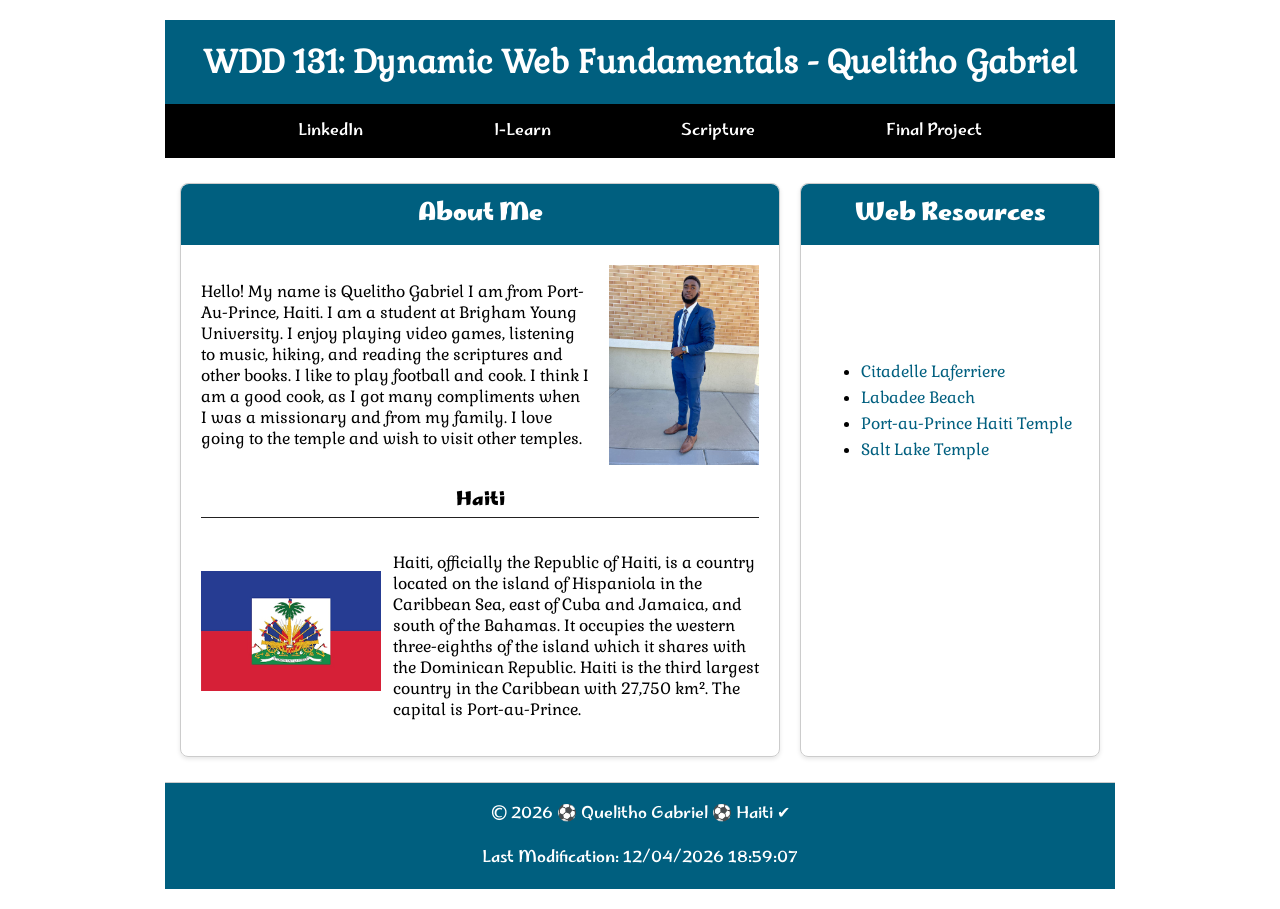
<file: index.html>
<!DOCTYPE html>
<html lang="en">
<head>
  <meta charset="UTF-8">
  <meta name="viewport" content="width=device-width, initial-scale=1.0">
  <title>WDD 131 - Dynamic Web Fundamentals - Quelitho Gabriel</title>
  <meta name="description" content="WDD 131 - Dynamic Web Fundamentals">
  <meta name="author" content="Quelitho Gabriel">
  <!-- Google Font preconnect links -->
  <link rel="preconnect" href="https://fonts.googleapis.com">
  <link rel="preconnect" href="https://fonts.gstatic.com" crossorigin>
  <link rel="stylesheet" href="styles/base.css">
  <script src="scripts/getdates.js" defer></script>
</head>
<body>
  <header>
    <h1>WDD 131: Dynamic Web Fundamentals - Quelitho Gabriel</h1>
    <nav>
      <a href="https://www.linkedin.com/in/quelitho-gabriel-108018223/" target="_blank">LinkedIn</a>
      <a href="https://byui.instructure.com/" target="_blank">I-Learn</a>
      <a href="https://www.churchofjesuschrist.org/study/scriptures/dc-testament/dc/121?lang=eng&id=p7,8#p7,8" target="_blank">Scripture</a>
      <a href="project/siteplan.html" target="_blank">Final Project</a>
    </nav>
  </header>
  <main>
    <section class="card">
      <h2>About Me</h2>
      <div class="about-me">
        <img src="images/profile.jpg" alt="Quelitho Gabriel">
        <p>Hello! My name is Quelitho Gabriel I am from Port-Au-Prince, Haiti. I am a student at Brigham Young University.
          I enjoy playing video games, listening to music, hiking, and reading the scriptures and other books.
          I like to play football and cook. I think I am a good cook, as I got many compliments when I was a missionary and from my family.
          I love going to the temple and wish to visit other temples.</p>
      </div>
      <h3>Haiti</h3>
      <div class="haiti">
        <p>Haiti, officially the Republic of Haiti, is a country located on the island of Hispaniola in the Caribbean Sea,
          east of Cuba and Jamaica, and south of the Bahamas. It occupies the western three-eighths of the island
          which it shares with the Dominican Republic. Haiti is the third largest country in the Caribbean with 27,750 km².
          The capital is Port-au-Prince.</p>
        <img src="images/flag.png" alt="Haiti Flag">
      </div>
    </section>
    <section class="card">
      <h2>Web Resources</h2>
      <ul>
        <li><a href="https://haiti.loopnews.com/content/5-bonnes-raisons-de-visiter-citadelle-laferriere" target="_blank">Citadelle Laferriere</a></li>
        <li><a href="https://visithaiti.com/beaches-islands/labadee-beach/" target="_blank">Labadee Beach</a></li>
        <li><a href="https://www.churchofjesuschrist.org/temples/details/port-au-prince-haiti-temple" target="_blank">Port-au-Prince Haiti Temple</a></li>
        <li><a href="https://www.churchofjesuschrist.org/temples/details/salt-lake-temple" target="_blank">Salt Lake Temple</a></li>
      </ul>
    </section>
  </main>
  
  <footer>
    <p>&copy; <span id="currentyear"></span> ⚽ Quelitho Gabriel  ⚽ Haiti  ✔</p>
    <p id="lastModified"></p>
  </footer>
</body>
</html>
</file>
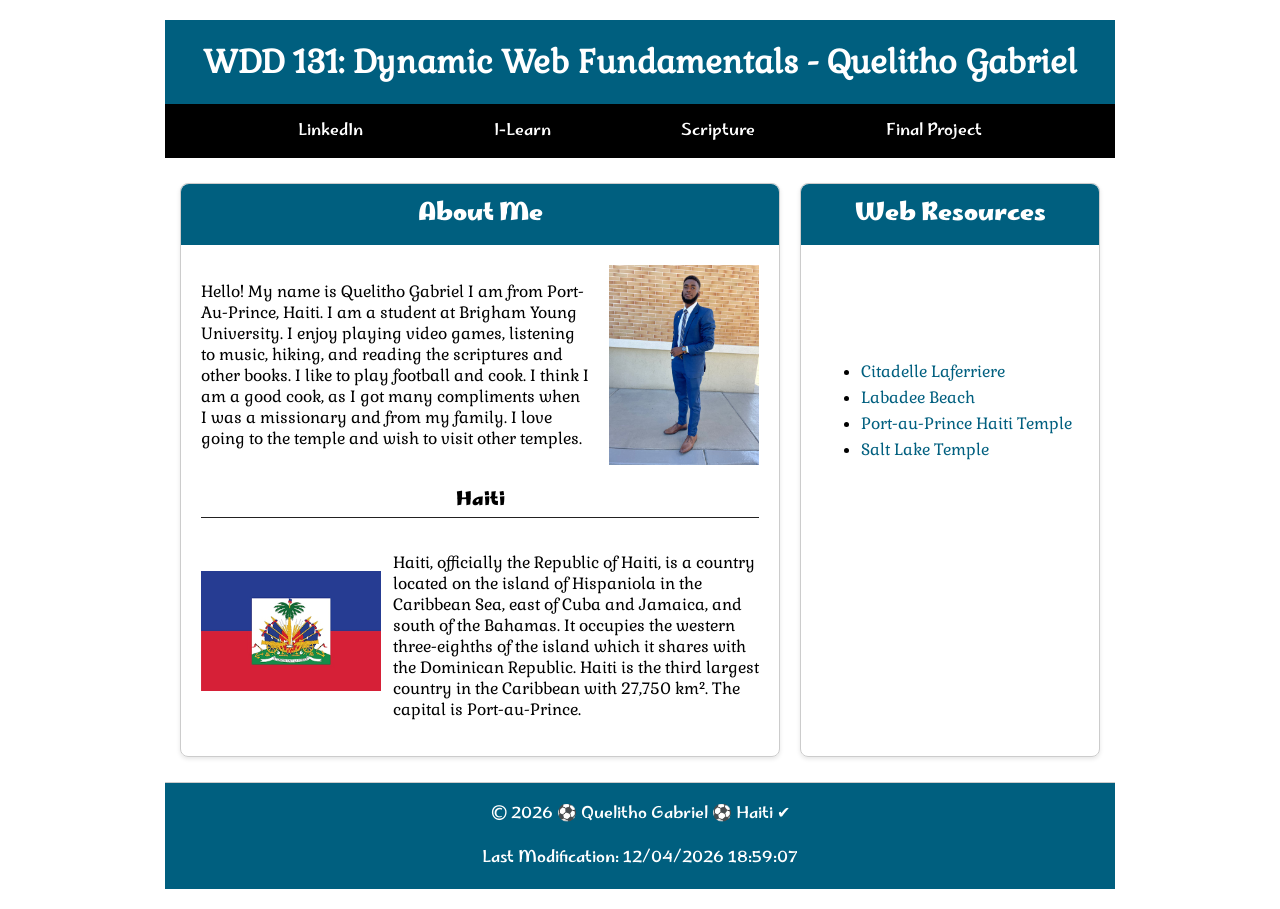
<file: Week01/index.html>
<!DOCTYPE html>
<html lang="en">
<head>
  <meta charset="UTF-8">
  <meta name="viewport" content="width=device-width, initial-scale=1.0">
  <title>WDD 131 - Dynamic Web Fundamentals - Quelitho Gabriel</title>
  <meta name="description" content="WDD 131 - Dynamic Web Fundamentals">
  <meta name="author" content="Quelitho Gabriel">
  <!-- Google Font preconnect links -->
  <link rel="preconnect" href="https://fonts.googleapis.com">
  <link rel="preconnect" href="https://fonts.gstatic.com" crossorigin>
  <link rel="stylesheet" href="styles/base.css">
  <script src="scripts/getdates.js" defer></script>
</head>
<body>
  <header>
    <h1>WDD 131: Dynamic Web Fundamentals - Quelitho Gabriel</h1>
    <nav>
      <a href="https://www.linkedin.com/in/quelitho-gabriel-108018223/" target="_blank">LinkedIn</a>
      <a href="https://byui.instructure.com/" target="_blank">I-Learn</a>
      <a href="https://www.churchofjesuschrist.org/study/scriptures/dc-testament/dc/121?lang=eng&id=p7,8#p7,8" target="_blank">Scripture</a>
      <a href="#" target="_blank">Final Project</a>
    </nav>
  </header>
  <main>
    <section class="card">
      <h2>About Me</h2>
      <div class="about-me">
        <img src="images/profile.jpg" alt="Quelitho Gabriel">
        <p>Hello! My name is Quelitho Gabriel I am from Port-Au-Prince, Haiti. I am a student at Brigham Young University.
          I enjoy playing video games, listening to music, hiking, and reading the scriptures and other books.
          I like to play football and cook. I think I am a good cook, as I got many compliments when I was a missionary and from my family.
          I love going to the temple and wish to visit other temples.</p>
      </div>
      <h3>Haiti</h3>
      <div class="haiti">
        <p>Haiti, officially the Republic of Haiti, is a country located on the island of Hispaniola in the Caribbean Sea,
          east of Cuba and Jamaica, and south of the Bahamas. It occupies the western three-eighths of the island
          which it shares with the Dominican Republic. Haiti is the third largest country in the Caribbean with 27,750 km².
          The capital is Port-au-Prince.</p>
        <img src="images/flag.png" alt="Haiti Flag">
      </div>
    </section>
    <section class="card">
      <h2>Web Resources</h2>
      <ul>
        <li><a href="https://haiti.loopnews.com/content/5-bonnes-raisons-de-visiter-citadelle-laferriere" target="_blank">Citadelle Laferriere</a></li>
        <li><a href="https://visithaiti.com/beaches-islands/labadee-beach/" target="_blank">Labadee Beach</a></li>
        <li><a href="https://www.churchofjesuschrist.org/temples/details/port-au-prince-haiti-temple" target="_blank">Port-au-Prince Haiti Temple</a></li>
        <li><a href="https://www.churchofjesuschrist.org/temples/details/salt-lake-temple" target="_blank">Salt Lake Temple</a></li>
      </ul>
    </section>
  </main>
  
  <footer>
    <p>&copy; <span id="currentyear"></span> ⚽ Quelitho Gabriel  ⚽ Haiti  ✔</p>
    <p id="lastModified"></p>
  </footer>
</body>
</html>
</file>
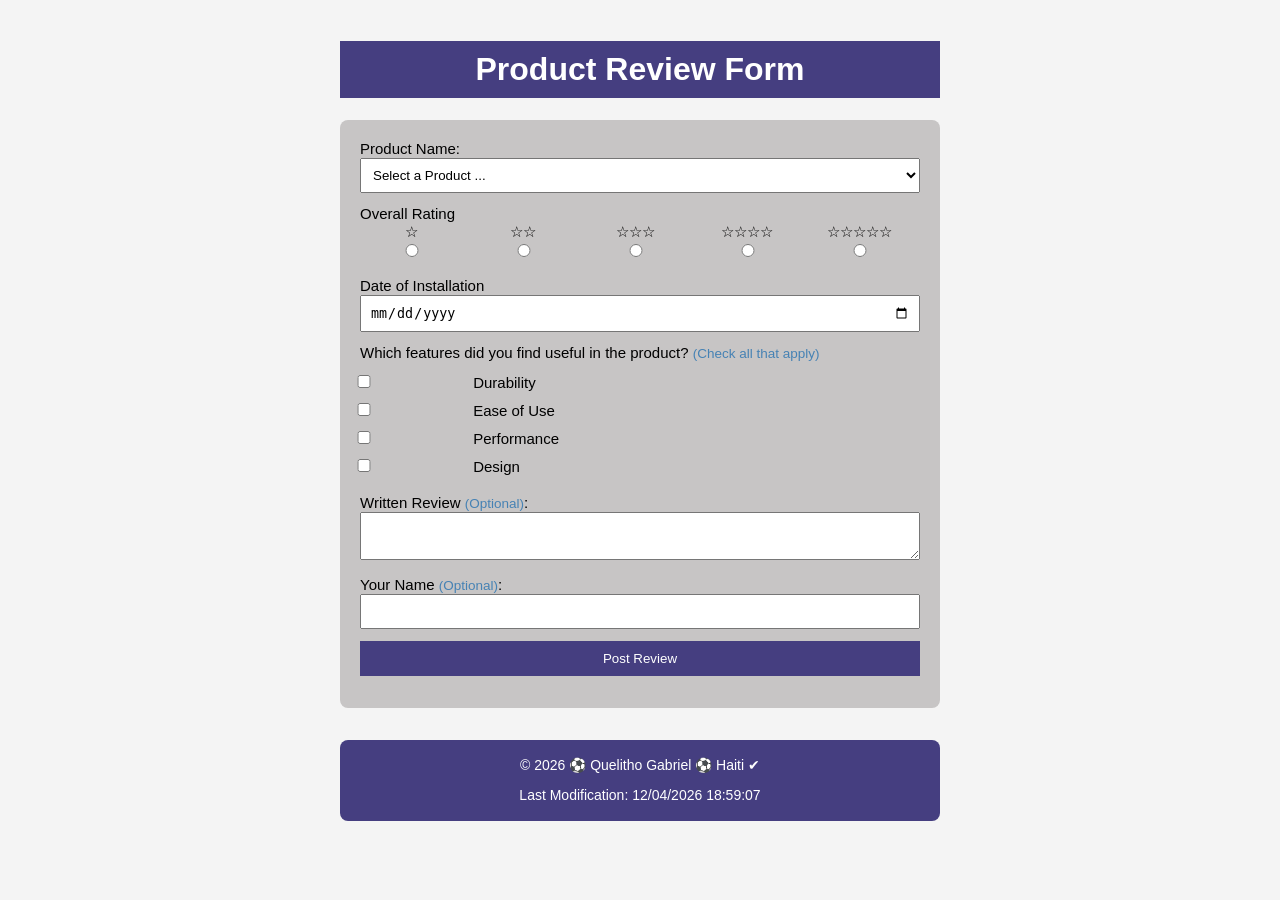
<file: form.html>
<!DOCTYPE html>
<html lang="en">
<head>
  <meta charset="UTF-8">
  <meta name="viewport" content="width=device-width, initial-scale=1.0">
  <title>Product Review Form</title>
  <meta name="description" content="product review form content product name and Overall rating and other informations">
  <meta name="author" content="Quelitho Gabriel">
  <link rel="stylesheet" href="styles/form.css">
  <script src="scripts/form.js" defer></script>
</head>
<body>
    <header>
        <h1>Product Review Form</h1>
    </header>
    <main>
        <form action="review.html" method="get">
            <div>
              <label for="productName">Product Name:</label>
              <select id="productName" name="productName" required>
                <option value="" disabled selected>Select a Product ...</option>
                <!-- Options populated dynamically via JavaScript -->
              </select>
            </div>

    
        
    
            <div>
                <label>Overall Rating</label>
                <div class="rating-container">
                  <label for="rating1" class="star-label">
                    ☆
                    <input type="radio" id="rating1" name="rating" value="1" required>
                  </label>
                  <label for="rating2" class="star-label">
                    ☆☆
                    <input type="radio" id="rating2" name="rating" value="2" required>
                  </label>
                  <label for="rating3" class="star-label">
                    ☆☆☆
                    <input type="radio" id="rating3" name="rating" value="3" required>
                  </label>
                  <label for="rating4" class="star-label">
                    ☆☆☆☆
                    <input type="radio" id="rating4" name="rating" value="4" required>
                  </label>
                  <label for="rating5" class="star-label">
                    ☆☆☆☆☆
                    <input type="radio" id="rating5" name="rating" value="5" required>
                  </label>
                </div>
              </div>
    
        <div>
          <label for="installationDate">Date of Installation</label>
          <input type="date" id="installationDate" name="installationDate" required>
        </div>

    
        <div>
            <label>Which features did you find useful in the product? <span class="optional">(Check all that apply)</span></label>
            <div class="features">
              <label for="feature1">
                <input type="checkbox" id="feature1" name="usefulFeatures" value="Durability">
                Durability
              </label>
              <label for="feature2">
                <input type="checkbox" id="feature2" name="usefulFeatures" value="Ease of Use">
                Ease of Use
              </label>
              <label for="feature3">    
                <input type="checkbox" id="feature3" name="usefulFeatures" value="Performance">
                Performance
              </label>
              <label for="feature4">
                <input type="checkbox" id="feature4" name="usefulFeatures" value="Design">
                Design
              </label>
            </div>
          </div>
        

        <div>
          <label for="writtenReview">Written Review <span class="optional">(Optional)</span>:</label>
          <textarea id="writtenReview" name="writtenReview"></textarea>
        </div>
    
        <div>
          <label for="userName">Your Name <span class="optional">(Optional)</span>:</label>
          <input type="text" id="userName" name="userName">
        </div>
    
        <input type="submit" value="Post Review">
      </form>

    </main>
    <footer>
        <p>&copy; <span id="currentyear"></span> ⚽ Quelitho Gabriel  ⚽ Haiti  ✔</p>
        <p id="lastModified"></p>
    </footer>

    

</body>
</html>
</file>
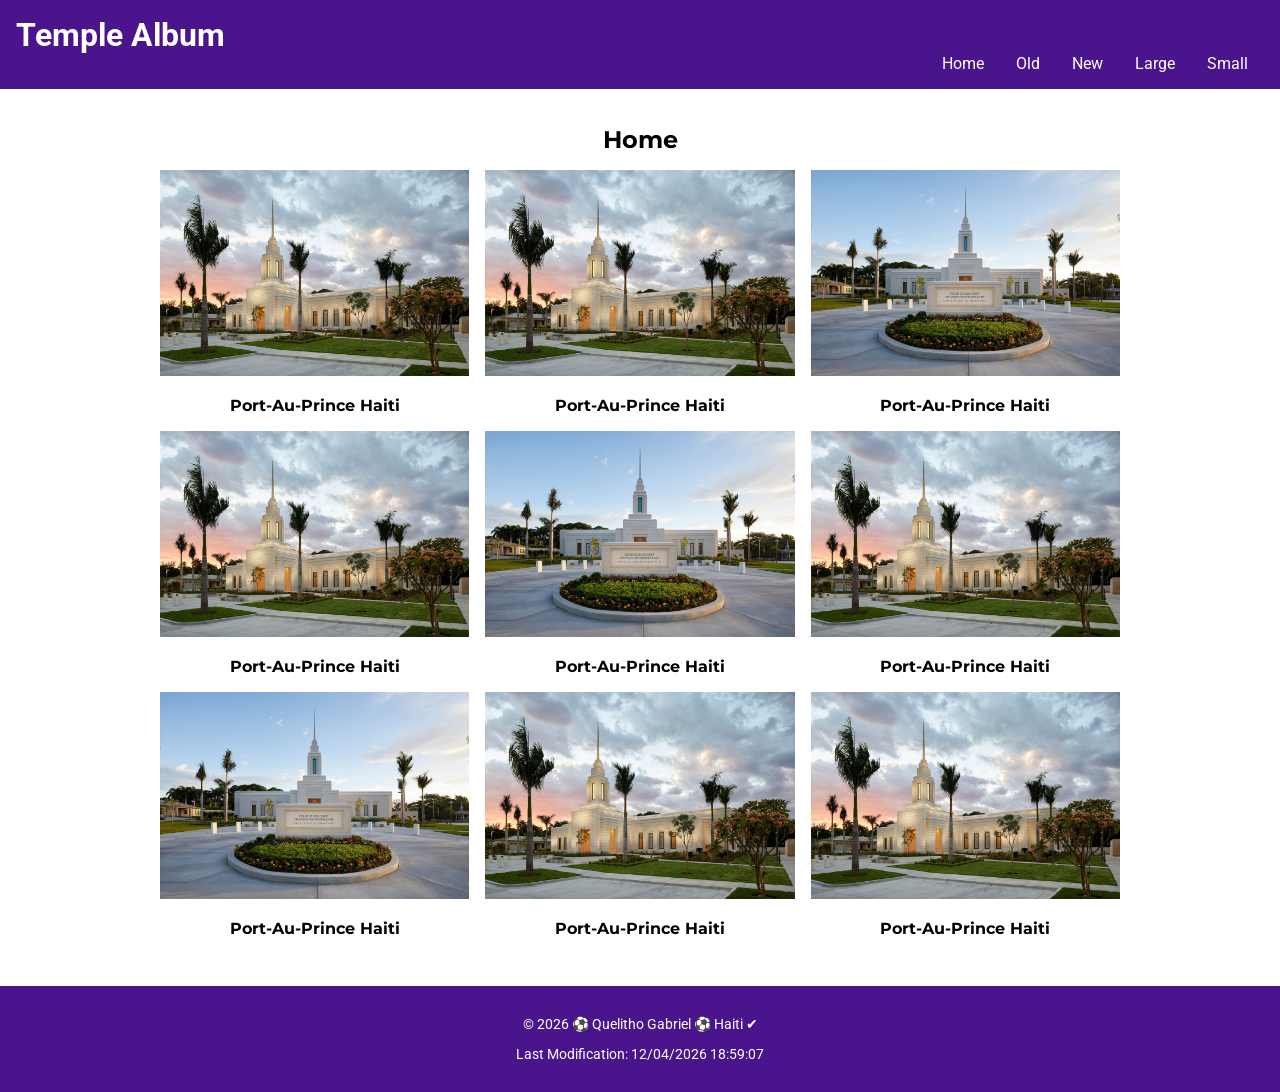
<file: temples.html>
<!DOCTYPE html>
<html lang="en">
<head>
    <meta charset="UTF-8">
    <meta name="viewport" content="width=device-width, initial-scale=1.0">
    <title>Temple Album</title>
    <meta name="description" content="Temple album content pictures of the temple">
    <meta name="author" content="Quelitho Gabriel">
    <link href="https://fonts.googleapis.com/css2?family=Roboto:wght@400;700&family=Montserrat:wght@400;700&display=swap" rel="stylesheet">
    <link rel="stylesheet" href="styles/temples.css">
    <link rel="stylesheet" href="styles/temples-large.css">
    <!-- Add the deferred script reference -->
    <script defer src="scripts/temples.js"></script>
</head>
<body>
    <header>
        <h1>Temple Album</h1>
        <button class="menu-toggle" aria-label="Toggle menu">
            <span class="hamburger">&#9776;</span>
            <span class="close">&times;</span>
        </button>
        <nav>
            <ul>
                <li><a href="#">Home</a></li>
                <li><a href="#">Old</a></li>
                <li><a href="#">New</a></li>
                <li><a href="#">Large</a></li>
                <li><a href="#">Small</a></li>
            </ul>
        </nav>
    </header>
    <main>
        <h2>Home</h2>
        <section>
            <figure>
                <img src="images/haiti-temple1.jpg" alt="Port-Au-Prince Haiti">
                <figcaption>Port-Au-Prince Haiti</figcaption>
            </figure>
            <figure>
                <img src="images/haiti-temple2.jpg" alt="Port-Au-Prince Haiti">
                <figcaption>Port-Au-Prince Haiti</figcaption>
            </figure>
            <figure>
                <img src="images/haiti-temple3.jpg" alt="Port-Au-Prince Haiti">
                <figcaption>Port-Au-Prince Haiti</figcaption>
            </figure>
            <figure>
                <img src="images/haiti-temple4.jpg" alt="Port-Au-Prince Haiti">
                <figcaption>Port-Au-Prince Haiti</figcaption>
            </figure>
            <figure>
                <img src="images/haiti-temple5.jpg" alt="Port-Au-Prince Haiti">
                <figcaption>Port-Au-Prince Haiti</figcaption>
            </figure>
            <figure>
                <img src="images/haiti-temple6.jpg" alt="Port-Au-Prince Haiti">
                <figcaption>Port-Au-Prince Haiti</figcaption>
            </figure>
            <figure>
                <img src="images/haiti-temple7.jpg" alt="Port-Au-Prince Haiti">
                <figcaption>Port-Au-Prince Haiti</figcaption>
            </figure>
            <figure>
                <img src="images/haiti-temple8.jpg" alt="Port-Au-Prince Haiti">
                <figcaption>Port-Au-Prince Haiti</figcaption>
            </figure>
            <figure>
                <img src="images/haiti-temple9.jpg" alt="Port-Au-Prince Haiti">
                <figcaption>Port-Au-Prince Haiti</figcaption>
            </figure>
        </section>
        
    </main>
    <footer>
        <p>&copy; <span id="currentyear"></span> ⚽ Quelitho Gabriel  ⚽ Haiti  ✔</p>
        <p id="lastModified"></p>
    </footer>
</body>
</html>
</file>
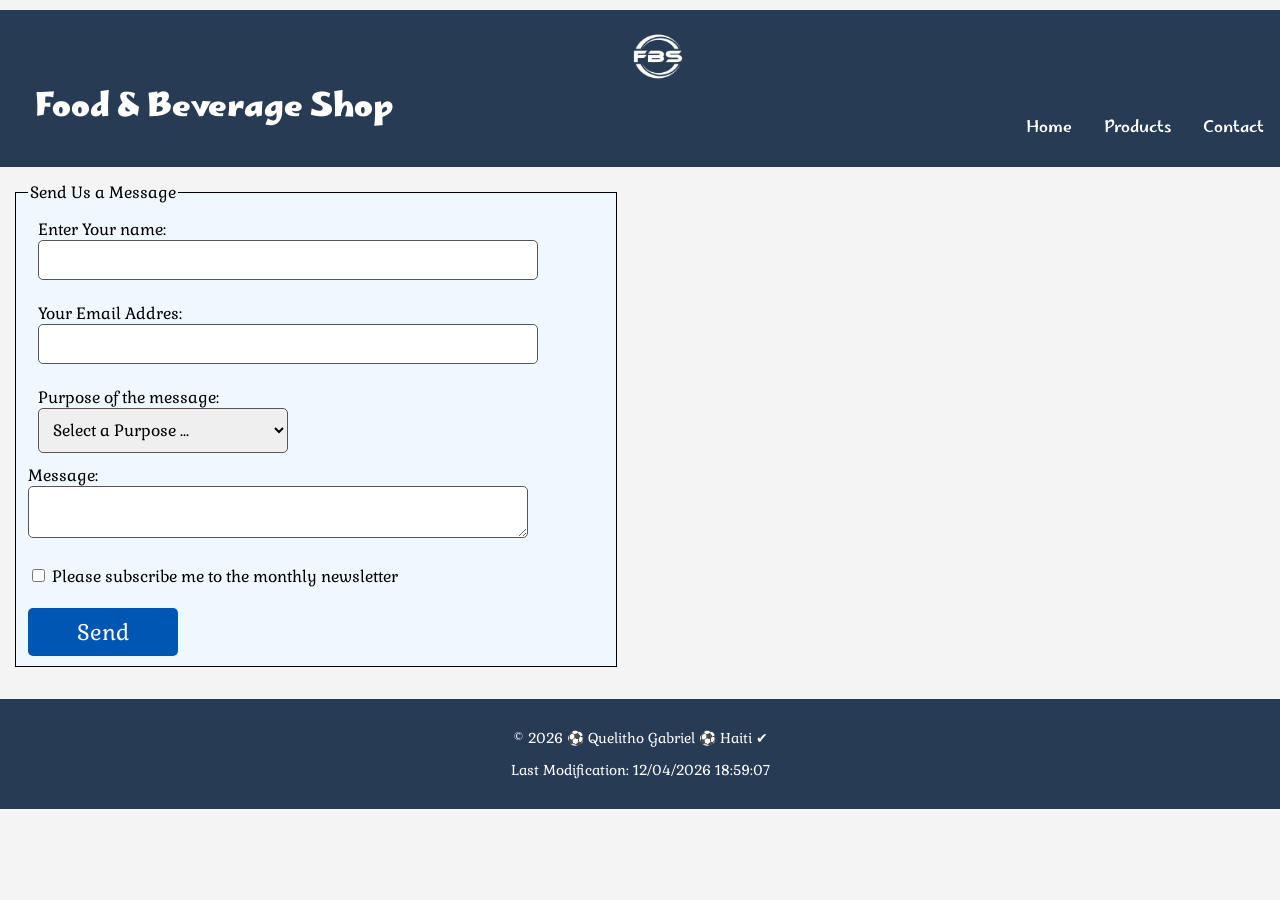
<file: finalproject/contact.html>
<!DOCTYPE html>
<html lang="en">
<head>
    <meta charset="UTF-8">
    <meta name="viewport" content="width=device-width, initial-scale=1.0">
    <title>Food & Beverage Shop</title>
    <meta name="description" content="Food and Beverage Final project it content informations about the products and prices">
    <meta name="author" content="Quelitho Gabriel">
    <!-- Google Font preconnect links -->
    <link rel="preconnect" href="https://fonts.googleapis.com">
    <link rel="preconnect" href="https://fonts.gstatic.com" crossorigin>
    <link href="https://fonts.googleapis.com/css2?family=Gabriela&family=Marhey:wght@300..700&display=swap" rel="stylesheet">
    <link rel="stylesheet" href="styles/siteplan.css">
    <link rel="stylesheet" href="styles/siteplan-large.css">
    <script src="scripts/siteplan.js" defer></script>
</head>
<body>
    <header>
        <h1>Food & Beverage Shop</h1>
        <img src="images/loogofbs.png" alt="logo">
        <button class="menu-toggle" aria-label="Toggle menu">
            <span class="hamburger">&#9776;</span>
            <span class="close">&times;</span>
        </button>
        <nav>
            <ul>
                <li><a href="siteplan.html">Home</a></li>
                <li><a href="products.html">Products</a></li>
                <!-- <li><a href="orders.html">Order</a></li> -->
                <li><a href="contact.html">Contact</a></li>
            </ul>
        </nav>
    </header>
    <main>
        <fieldset>
            <legend>Send Us a Message</legend>
            <form action="submit_contact">
                <label for="name">Enter Your name:</label><br>
                <input type="text" id="name" name="name" required><br><br>
        
                <label for="email">Your Email Addres:</label><br>
                <input type="email" id="email" name="email" required><br><br>
        
                <!-- <p>Purpose of the message:</p> -->
                <form action="review.html" method="get">
                    <div>
                      <label for="purposeMessage">Purpose of the message:</label><br>
                      <select id="purposeMessage" name="purposeMessage" required>
                        <option value="" disabled selected>Select a Purpose ...</option>
                        <!-- Options populated dynamically via JavaScript -->
                      </select>
                    </div>
                </form> 
                <label for="message">Message:</label><br>
                <textarea id="message" name="message" required></textarea><br><br>
        
                <input type="checkbox" id="newsletter" name="newsletter">
                <label for="newsletter">Please subscribe me to the monthly newsletter</label><br><br>
        
                <button type="submit">Send</button>
            </form>
        </fieldset>
    </main>
    <footer>
        <p>&copy; <span id="currentyear"></span> ⚽ Quelitho Gabriel  ⚽ Haiti  ✔</p>
        <p id="lastModified"></p>
    </footer>
</body>
</html>
</file>
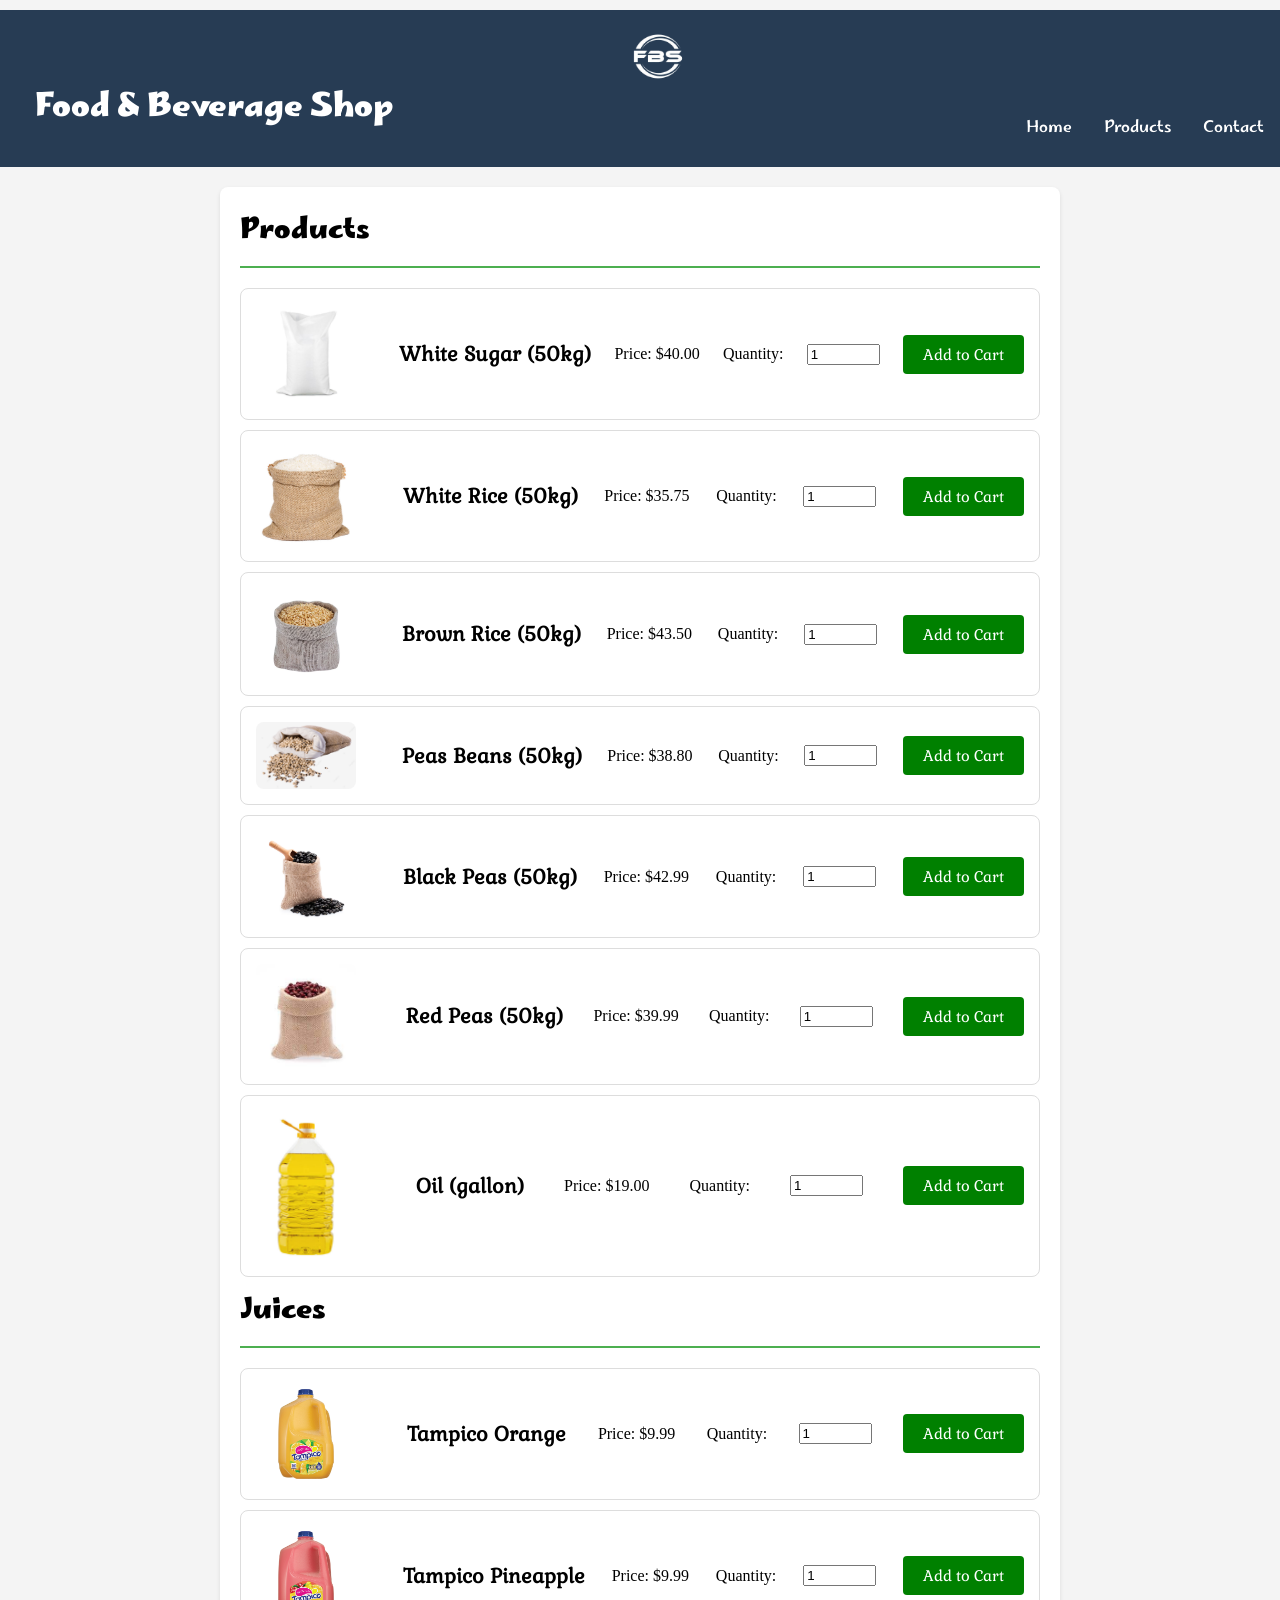
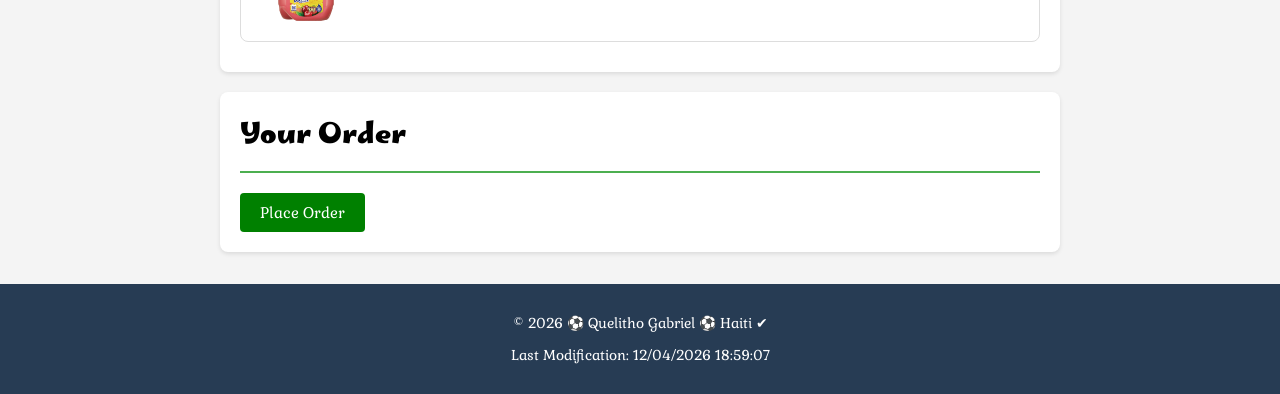
<file: finalproject/products.html>
<!DOCTYPE html>
<html lang="en">
<head>
    <meta charset="UTF-8">
    <meta charset="UTF-8">
    <meta name="viewport" content="width=device-width, initial-scale=1.0">
    <title>Food & Beverage Shop</title>
    <meta name="description" content="Food and Beverage Final project it content informations about the products and prices">
    <meta name="author" content="Quelitho Gabriel">
    <link rel="preconnect" href="https://fonts.googleapis.com">
    <link rel="preconnect" href="https://fonts.gstatic.com" crossorigin>
    <link href="https://fonts.googleapis.com/css2?family=Gabriela&family=Marhey:wght@300..700&display=swap" rel="stylesheet">
    <link rel="stylesheet" href="styles/siteplan.css">
    <link rel="stylesheet" href="styles/siteplan-large.css">
    <script src="scripts/siteplan.js" defer></script>
</head>
<body>
    <header>
        <h1>Food & Beverage Shop</h1>
        <img src="images/loogofbs.png" alt="logo">
        <button class="menu-toggle" aria-label="Toggle menu">
            <span class="hamburger">&#9776;</span>
            <span class="close">&times;</span>
        </button>
        <nav>
            <ul>
                <li><a href="siteplan.html">Home</a></li>
                <li><a href="products.html">Products</a></li>
                <!-- <li><a href="orders.html">Order</a></li> -->
                <li><a href="contact.html">Contact</a></li>
            </ul>
        </nav>
    </header>
    <main>
        <section id="products">
            <h2>Products</h2>
            <div class="product">
                <img src="images/sugar.jpg" alt="Sugar">
                <h3>White Sugar (50kg)</h3>
                <p>Price: $40.00</p>
                <label for="quantity-sugar">Quantity:</label>
                <input type="number" id="quantity-sugar" value="1" min="1">
                <button onclick="addToCart('Sugar', 40, document.getElementById('quantity-sugar').value)">Add to Cart</button>
            </div>
            <div class="product">
                <img src="images/white-rice.jpg" alt="White Rice">
                <h3>White Rice (50kg)</h3>
                <p>Price: $35.75</p>
                <label for="quantity-white-rice">Quantity:</label>
                <input type="number" id="quantity-white-rice" value="1" min="1">
                <button onclick="addToCart('White Rice', 35.75, document.getElementById('quantity-white-rice').value)">Add to Cart</button>
            </div>
            <div class="product">
                <img src="images/brown-rice-bag.avif" alt="Brown Rice">
                <h3>Brown Rice (50kg)</h3>
                <p>Price: $43.50</p>
                <label for="quantity-brown-rice">Quantity:</label>
                <input type="number" id="quantity-brown-rice" value="1" min="1">
                <button onclick="addToCart('Brown Rice', 43.5, document.getElementById('quantity-brown-rice').value)">Add to Cart</button>
            </div>
            <div class="product">
                <img src="images/pngtree-sack-of-black-eyed-peas-beans-vegetarian-png-image_9977009.png" alt="Peas Beans">
                <h3>Peas Beans (50kg)</h3>
                <p>Price: $38.80</p>
                <label for="quantity-peas-beans">Quantity:</label>
                <input type="number" id="quantity-peas-beans" value="1" min="1">
                <button onclick="addToCart('Peas Bean', 38.80, document.getElementById('quantity-peas-beans').value)">Add to Cart</button>
            </div>
            <div class="product">
                <img src="images/black-peas.avif" alt="Black Peas">
                <h3>Black Peas (50kg)</h3>
                <p>Price: $42.99</p>
                <label for="quantity-black-peas">Quantity:</label>
                <input type="number" id="quantity-black-peas" value="1" min="1">
                <button onclick="addToCart('Black Peas', 42.99, document.getElementById('quantity-black-peas').value)">Add to Cart</button>
            </div>
            <div class="product">
                <img src="images/red-peas.jpg" alt="Red Peas">
                <h3>Red Peas (50kg)</h3>
                <p>Price: $39.99</p>
                <label for="quantity-red-peas">Quantity:</label>
                <input type="number" id="quantity-red-peas" value="1" min="1">
                <button onclick="addToCart('Red Peas', 39.99, document.getElementById('quantity-red-peas').value)">Add to Cart</button>
            </div>
            <div class="product">
                <img src="images/oil.jpg" alt="Oil">
                <h3>Oil (gallon)</h3>
                <p>Price: $19.00</p>
                <label for="quantity-oil">Quantity:</label>
                <input type="number" id="quantity-oil" value="1" min="1">
                <button onclick="addToCart('Oil', 19, document.getElementById('quantity-oil').value)">Add to Cart</button>
            </div>
            <h2>Juices</h2>
            <div class="product">
                <img src="images/Tampico-Citrus-Fruit-Punch-orange.webp" alt="Tampico Orange">
                <h3>Tampico Orange</h3>
                <p>Price: $9.99</p>
                <label for="quantity-tampico-orange">Quantity:</label>
                <input type="number" id="quantity-tampico-orange" value="1" min="1">
                <button onclick="addToCart('Tampico Orange', 9.99, document.getElementById('quantity-tampico-orange').value)">Add to Cart</button>
            </div>
            <div class="product">
                <img src="images/tampico-tropical-fruit-pineapple.jpg" alt="Tampico Pineapple">
                <h3>Tampico Pineapple</h3>
                <p>Price: $9.99</p>
                <label for="quantity-tampico-pineapple">Quantity:</label>
                <input type="number" id="quantity-tampico-pineapple" value="1" min="1">
                <button onclick="addToCart('Tampico Pineapple', 9.99, document.getElementById('quantity-tampico-pineapple').value)">Add to Cart</button>
            </div>
            <!-- Add more products as needed -->
        </section>
    
        <section id="order">
            <h2>Your Order</h2>
            <div id="cart"></div>
            <button onclick="placeOrder()">Place Order</button>
        </section>
    </main>
    <footer>
        <p>&copy; <span id="currentyear"></span> ⚽ Quelitho Gabriel  ⚽ Haiti  ✔</p>
        <p id="lastModified"></p>
    </footer>
</body>
</html>
</file>
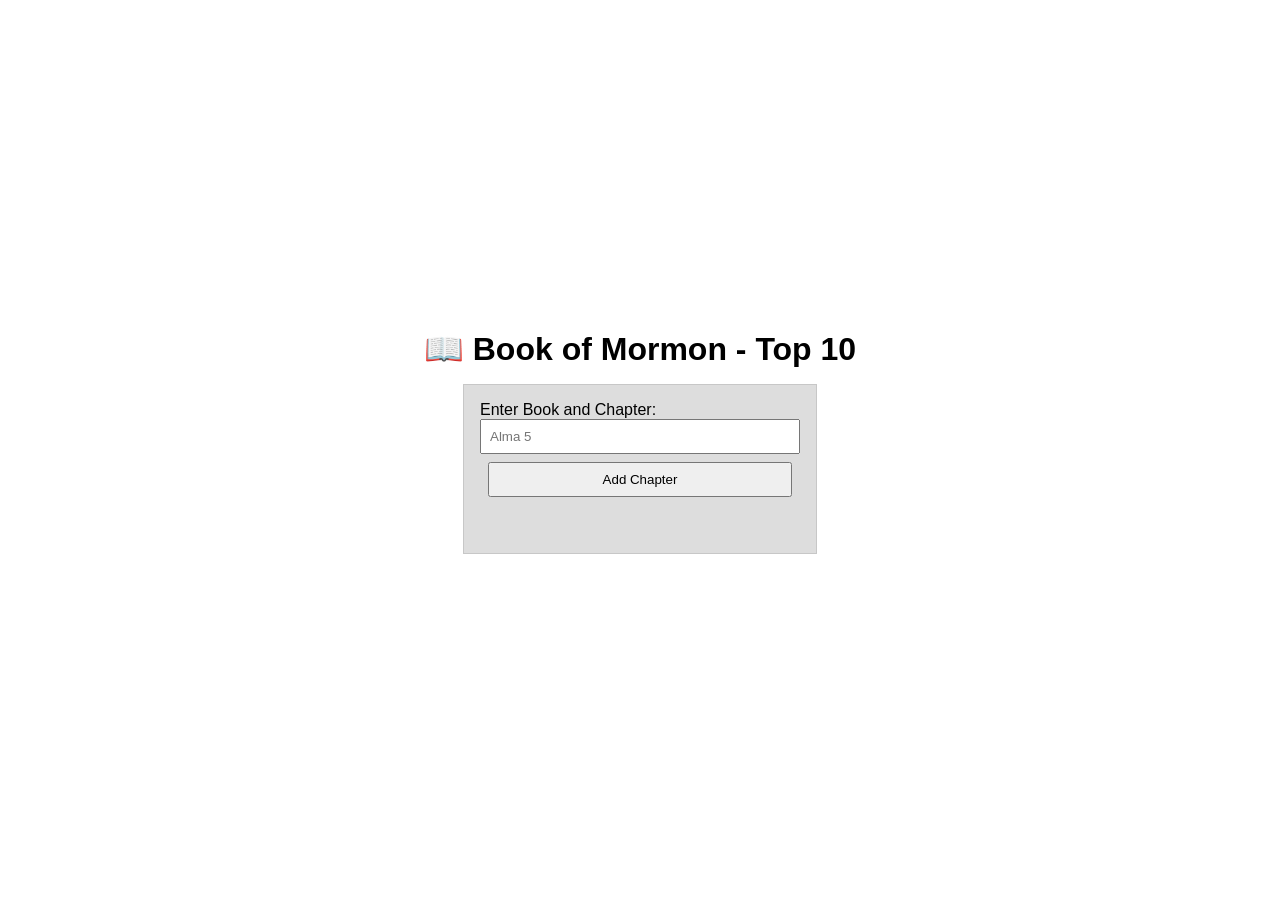
<file: Week02/bom.html>
<!DOCTYPE html>
<html lang="en">
    <head>
        <meta charset="utf-8">
        <meta name="viewport" content="width=device-width, initial-scale=1.0">
        <title>WDD 131 - Bom Manipulation</title>
        <meta name="description" content="Bom manipulation learning activity example page.">
        <meta name="author" content="Quelitho Gabriel">
        <link rel="preconnect" href="https://fonts.googleapis.com">
        <link rel="preconnect" href="https://fonts.gstatic.com" crossorigin>
        <link href="https://fonts.googleapis.com/css2?family=Roboto&display=swap" rel="stylesheet">
        <link rel="stylesheet" href="styles/bom.css">
        <script src="scripts/bom.js" defer></script>
    </head>  
<body>
<body>
    <header>
        <h1>📖 Book of Mormon - Top 10</h1>
    </header>
    <main>
        <label for="favchap">Enter Book and Chapter: </label>
        <input type="text" id="favchap" placeholder="Alma 5">
        <button type="submit">Add Chapter</button>
        <ul id="list"></ul>
    </main>
</body>
</html>
</file>
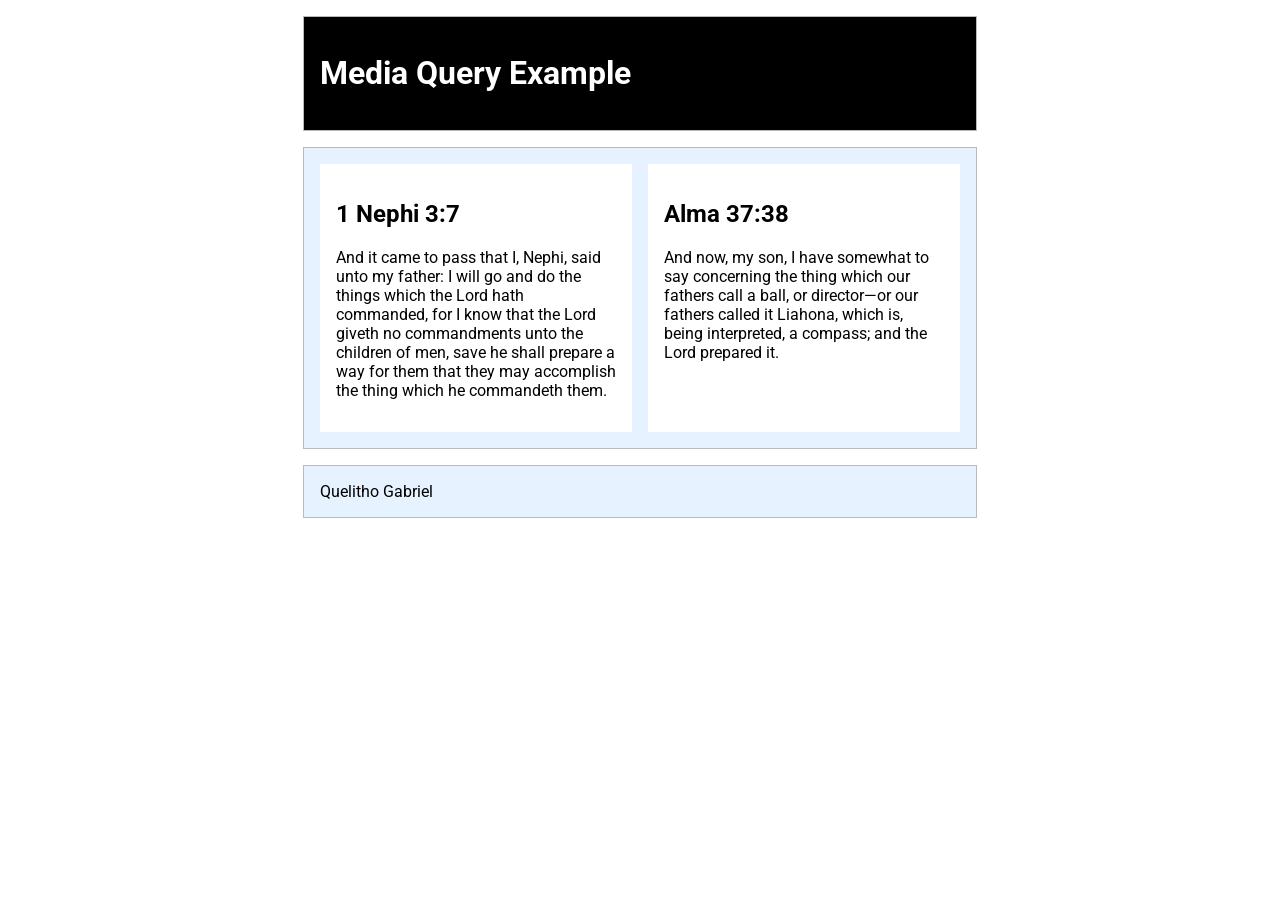
<file: Week02/media-query.html>
<!DOCTYPE html>
<html lang="en">
    <head>
        <meta charset="utf-8">
        <meta name="viewport" content="width=device-width, initial-scale=1.0">
        <title>WDD 131 - Media Query Example</title>
        <meta name="description" content="Media query learning activity example page.">
        <meta name="author" content="Quelitho Gabriel">
        <link rel="preconnect" href="https://fonts.googleapis.com">
        <link rel="preconnect" href="https://fonts.gstatic.com" crossorigin>
        <link href="https://fonts.googleapis.com/css2?family=Roboto&display=swap" rel="stylesheet">
        <link rel="stylesheet" href="styles/media-query.css">
        <link rel="stylesheet" href="styles/media-query-large.css">
    </head>  
<body>
    <header>
        <h1>Media Query Example</h1>
    </header>
    <main>
        <section>
            <h2>1 Nephi 3:7</h2>
            <p>And it came to pass that I, Nephi, said unto my father: I will go and do the things which the Lord hath commanded, for I know that the Lord giveth no commandments unto the children of men, save he shall prepare a way for them that they may accomplish the thing which he commandeth them.</p>
        </section>
        <section>
            <h2>Alma 37:38</h2>
            <p>And now, my son, I have somewhat to say concerning the thing which our fathers call a ball, or director—or our fathers called it Liahona, which is, being interpreted, a compass; and the Lord prepared it.</p>
        </section>
    </main>
    <footer>
        Quelitho Gabriel
    </footer>
</body>
</html>
</file>
<file: styles/base.css>
@import url('https://fonts.googleapis.com/css2?family=Gabriela&family=Marhey:wght@300..700&display=swap');

body {
  max-width: 950px;
  margin: 0 auto;
  padding: 20px;
  display: flex;
  flex-direction: column
  }

  :root {
    --heading-font: 'Marhey', sans-serif;
    --paragraph-font: "Gabriela", serif;
  }

  header {
    font-family: var(--paragraph-font);
    background-color: #005f7f;
    color: white;
    text-align: center;
  }
  
  nav {
    font-family: var(--heading-font);
    background-color: black;
    padding: 0.5rem;
    display: flex;
    justify-content: space-evenly;
    align-items: center;
  }


  nav a {
    color: white;
    margin: 0 5px;
    text-decoration: none;
    position: relative;
    padding: 5px 0;
  }
  
  nav a::before {
    content: '';
    position: absolute;
    width: 0;
    height: 2px;
    bottom: 0;
    left: 50%;
    background-color: steelblue;
    transition: all 0.2s ease-in-out;
  }
  
  nav a:hover::before {
    width: 100%;
    left: 0;
  }
  
  main {
    font-family: var(--paragraph-font);
    display: grid;
    grid-template-columns: 2fr 1fr;
    gap: 20px;
    max-width: 1200px;
    margin: 10px auto;
    padding: 15px;
  }
  
  .card {
    border: 1px solid #ccc;
    border-radius: 8px;
    padding: 20px;
    box-shadow: 0 2px 4px rgba(0, 0, 0, 0.1);
    display: flex;
    flex-direction: column;
  }
  
  .card h2 {
    font-family: var(--heading-font);
    background-color: #005f7f;
    color: white;
    padding: 10px;
    margin: -20px -20px 20px -20px;
    border-top-left-radius: 8px;
    border-top-right-radius: 8px;
    text-align: center;
  }
  
  .card h3 {
    font-family: var(--heading-font);
    text-align: center;
    border-bottom: 1px solid rgb(34, 33, 33);
  }
  
  .card .about-me {
    display: flex;
    align-items: flex-start;
    gap: 20px;
  }
  
  .card .about-me img {
    max-width: 150px;
    flex-shrink: 0;
    order: 1;
  }
  
  .card .about-me p {
    flex-grow: 1;
    order: 0;
  }
  
  .card .haiti {
    display: flex;
    align-items: flex-start;
    gap: 20px;
    position: relative;
  }
  
  .card .haiti img {
    width: 180px;
    height: 120px;
    flex-shrink: 0;
    position: absolute;
    bottom: 45px;
  }

  .card .haiti p {
    margin-left: 12rem;
  }
  
  .card ul {
    padding-top: 80px;
  }
  
  .card li {
    margin-bottom: 5px;
  }
  
  .card a {
    color: #005f7f;
    text-decoration: none;
  }
  
  .card a:hover {
    text-decoration: underline;
  }
  
  footer {
    font-family: var(--heading-font);
    background-color: #005f7f;
    color: white;
    text-align: center;
    padding: 1px;
    border-top: 1px solid #ccc;
  }

  #lastModified {
    color: #ffffff;
  }
</file>
<file: Week01/styles/base.css>
@import url('https://fonts.googleapis.com/css2?family=Gabriela&family=Marhey:wght@300..700&display=swap');

body {
  max-width: 950px;
  margin: 0 auto;
  padding: 20px;
  display: flex;
  flex-direction: column
  }

  :root {
    --heading-font: 'Marhey', sans-serif;
    --paragraph-font: "Gabriela", serif;
  }

  header {
    font-family: var(--paragraph-font);
    background-color: #005f7f;
    color: white;
    text-align: center;
  }
  
  nav {
    font-family: var(--heading-font);
    background-color: black;
    padding: 0.5rem;
    display: flex;
    justify-content: space-evenly;
    align-items: center;
  }


  nav a {
    color: white;
    margin: 0 5px;
    text-decoration: none;
    position: relative;
    padding: 5px 0;
  }
  
  nav a::before {
    content: '';
    position: absolute;
    width: 0;
    height: 2px;
    bottom: 0;
    left: 50%;
    background-color: steelblue;
    transition: all 0.2s ease-in-out;
  }
  
  nav a:hover::before {
    width: 100%;
    left: 0;
  }
  
  main {
    font-family: var(--paragraph-font);
    display: grid;
    grid-template-columns: 2fr 1fr;
    gap: 20px;
    max-width: 1200px;
    margin: 10px auto;
    padding: 15px;
  }
  
  .card {
    border: 1px solid #ccc;
    border-radius: 8px;
    padding: 20px;
    box-shadow: 0 2px 4px rgba(0, 0, 0, 0.1);
    display: flex;
    flex-direction: column;
  }
  
  .card h2 {
    font-family: var(--heading-font);
    background-color: #005f7f;
    color: white;
    padding: 10px;
    margin: -20px -20px 20px -20px;
    border-top-left-radius: 8px;
    border-top-right-radius: 8px;
    text-align: center;
  }
  
  .card h3 {
    font-family: var(--heading-font);
    text-align: center;
    border-bottom: 1px solid rgb(34, 33, 33);
  }
  
  .card .about-me {
    display: flex;
    align-items: flex-start;
    gap: 20px;
  }
  
  .card .about-me img {
    max-width: 150px;
    flex-shrink: 0;
    order: 1;
  }
  
  .card .about-me p {
    flex-grow: 1;
    order: 0;
  }
  
  .card .haiti {
    display: flex;
    align-items: flex-start;
    gap: 20px;
    position: relative;
  }
  
  .card .haiti img {
    width: 180px;
    height: 120px;
    flex-shrink: 0;
    position: absolute;
    bottom: 45px;
  }

  .card .haiti p {
    margin-left: 12rem;
  }
  
  .card ul {
    padding-top: 80px;
  }
  
  .card li {
    margin-bottom: 5px;
  }
  
  .card a {
    color: #005f7f;
    text-decoration: none;
  }
  
  .card a:hover {
    text-decoration: underline;
  }
  
  footer {
    font-family: var(--heading-font);
    background-color: #005f7f;
    color: white;
    text-align: center;
    padding: 1px;
    border-top: 1px solid #ccc;
  }

  #lastModified {
    color: #ffffff;
  }
</file>
<file: styles/form.css>
body {
    font-family: 'Roboto', sans-serif;
    max-width: 600px;
    margin: 0 auto;
    padding: 20px;
    background-color: #f4f4f4;
  }
  
  h1 {
    text-align: center;
    background-color: #453e80;
    color: white;
    padding: 10px 0;
  }


  label {
    margin-bottom: 8px;
    font-size: 15px;
  }


  input[type="submit"] {
    background-color: #453e80;
    color: white;
    padding: 10px 20px;
    border: none;
    cursor: pointer;
  }

  input, select, textarea {
    width: 100%;
    margin-bottom: 12px;
    padding: 8px;
    box-sizing: border-box;
  }

  .features {
    width: 200px;
    margin: 10px;
  }

  .features label {
    margin-left: -110px;
  }

  .features input[type="checkbox"] {
    margin-right: 5px;
    cursor: pointer;

  }
  
  .optional {
    font-size: 0.9em;
    color: steelblue;
  }
  
  form {
    background-color: rgb(199, 197, 197);
    padding: 20px;
    border-radius: 8px;
  }

  .rating-container {
    display: flex;
    align-items: center;
  }
  
  .rating-container label {
    margin-right: 10px;
  }

  .star-label {
    width: 100%;
    display: flex;
    flex-direction: column;
    align-items: center;
    margin-right: 10px;
  }

  footer {
    background-color: #453e80;
    color: white;
    text-align: center;
    padding: 0.2rem;
    margin-top: 2rem;
    font-size: 0.875rem;
    border-radius: 8px;

}
 

@media only screen and (max-width: 32rem) {
    .rating-container {
        display: block;
    }

    .features {
        width: 180px;
        align-items: center;
    }
}
</file>
<file: styles/temples.css>
/* temples.css */

/* General Styles */
body {
    font-family: 'Roboto', sans-serif;
    margin: 0;
    padding: 0;
}

header {
    background-color: #4A148C;
    color: white;
    padding: 1rem;
    text-align: center;
    position: relative;
}

h1 {
    text-align: left;
    margin: 0;
}

.menu-toggle {
    background: none;
    border: none;
    color: white;
    font-size: 2rem;
    position: absolute;
    top: 1rem;
    right: 1rem;
    cursor: pointer;
    display: none;
}

.hamburger {
    display: inline-block;
}

.close {
    display: none;
}

.menu-toggle.open .hamburger {
    display: none;
}

.menu-toggle.open .close {
    display: inline-block;
}

nav ul {
    list-style: none;
    padding: 0;
    margin: 0;
    display: flex;
    flex-direction: column;
    align-items: center;
}

nav li {
    margin: 0.5rem 0;
}

nav a {
    color: white;
    text-decoration: none;
}

nav a:hover {
    text-decoration: underline;
}

/* Hide the menu by default */
nav ul {
    display: none;
}

/* Show the menu when it's open */
nav.open ul {
    display: flex;
}

main {
    padding: 1rem;
}

main h2 {
    text-align: center;
    font-family: 'Montserrat', sans-serif;
    margin-bottom: 1rem;
}

figure {
    margin: 0 0 1rem 0;
    text-align: center;
}

figure img {
    width: 100%;
    height: auto;
}

figcaption {
    font-family: 'Montserrat', sans-serif;
    font-weight: bold;
    margin-top: 0.5rem;
}

footer {
    background-color: #4A148C;
    color: white;
    text-align: center;
    padding: 1rem;
    margin-top: 2rem;
    font-size: 0.875rem;
}

/* Media Query to show the menu button on small screens */
@media (max-width: 511px) {
    .menu-toggle {
        display: block;
    }
}
</file>
<file: styles/temples-large.css>
/* temples-large.css */

@media only screen and (min-width: 32rem) {
    nav ul {
        flex-direction: row;
        justify-content: right;
    }

    nav li {
        margin: 0 1rem;
    }

    main {
        max-width: 960px ;
        margin: 0 auto;
    }

    main h2 {
        text-align: center;
    }

    section {
        display: grid;
        grid-template-columns: repeat(auto-fit, minmax(250px, 1fr));
        gap: 1rem;
    }

    figure {
        margin: 0;
    }

    figure img {
        width: 100%;
        height: auto;
    }

    figcaption {
        text-align: center;
        padding-top: 0.5rem;
    }

    nav ul {
        display: flex;
    }

        
}
</file>
<file: finalproject/styles/siteplan.css>
body {
    margin: 0;
    padding: 0;
    background-color: #f4f4f4;
}

:root {
    --heading-font: 'Marhey', sans-serif;
    --primary-color: #273C54;
    --secondary-color: #2F605C;   
    --paragraph-font: "Gabriela", serif;
}
   
header {
    background-color: var(--primary-color);
    color: white;
    margin-top: 10px;
    padding: 0 0 25px 35px;
    text-align: center;
    position: relative;
}

header img {
    position: relative;
    width: 100px;
    height: 100px;
}

h1 {
    font-family: var(--heading-font);
    position: absolute;
    text-align: left;
    padding-top: 50px;
}

.menu-toggle {
    background: none;
    border: none;
    color: white;
    font-size: 2rem;
    position: absolute;
    top: 1rem;
    right: 1rem;
    cursor: pointer;
    display: none;
}

.hamburger {
    display: inline-block;
}

.close {
    display: none;
}

.menu-toggle.open .hamburger {
    display: none;
}

.menu-toggle.open .close {
    display: inline-block;
}

nav ul {
    list-style: none;
    padding: 0;
    margin: 0;
    flex-direction: column;
    align-items: center;
}

nav li {
    margin: 0.5rem 0;
}

nav a {
    font-family: var(--heading-font);
    color: white;
    text-decoration: none;
}

nav a:hover {
    text-decoration: underline;
}

/* Hide the menu by default */
nav ul {
    display: none;
}

/* Show the menu when it's open */
nav.open ul {
    display: flex;
}


#home {
    padding: 20px;
    text-align: center;
    font-family: var(--heading-font);
}

#home p {
    font-family: var(--paragraph-font);
}

.newsletter-form {
    position: relative;
    display: grid;
    width: 50%;
    margin: 0 0 15px 270px;
    background-color: aliceblue;
    padding: 40px;
    border-radius: 8px;
    box-shadow: 0 0 10px rgba(0, 0, 0, 0.1);
}

.newsletter-form input[type="text"],
.newsletter-form input[type="email"] {
    width: 270px;
    padding: 8px;
    border: 1px solid #ccc;
    border-radius: 5px;
    box-sizing: border-box;
}

.newsletter-form input[type="submit"] {
    background-color: #007bff;
    color: #fff;
    border: none;
    padding: 10px 20px;
    border-radius: 5px;
    cursor: pointer;
    font-size: 16px;
}

.newsletter-form input[type="submit"]:hover {
    background-color: #0056b3;
    text-decoration: underline;
}

.weather {
    border: 1px solid black;
    border-radius: 5px;
    font-family: var(--paragraph-font);
    padding: 5px;
    margin: 10px;
    position: absolute;
    top: 50px;
    right: 70px;
}

.weather h2::after {
    content: url('images/weather.svg');
    display: inline-block;
    margin-left: 10px;
}

.weather img {
    position: absolute;
    width: 30px;
    margin-left: 117px;
    margin-top: -40px;
}

.weather h2 {
    font-family: var(--heading-font);
    background-color: var(--primary-color);
    color: white;
    margin: 5px 25px -8px -25px;
    padding: 10px 25px 10px 15px;
    border-bottom: none;
}

.hero-image {
    width: 100%;
    height: auto;
    max-width: 600px;
    margin: 20px 0;
}

section {
    padding: 20px;
    background-color: white;
    border-radius: 8px;
    box-shadow: 0 2px 4px rgba(0, 0, 0, 0.1);
}

section#home,
section#products,
section#order,
section#contact {
    max-width: 800px;
    margin: 20px auto;
}

h2 {
    font-family: var(--heading-font);
    margin-top: 0;
    font-size: 28px;
    border-bottom: 2px solid #4CAF50;
    padding-bottom: 10px;
    margin-bottom: 20px;
}


.product {
    border: 1px solid #ddd;
    padding: 15px;
    margin-bottom: 10px;
    border-radius: 8px;
    display: flex;
    justify-content: space-between;
    align-items: center;
}

.product img {
    max-width: 100px;
    margin-right: 20px;
    border-radius: 8px;
}

.product h3 {
    font-family: var(--paragraph-font);
    margin: 0;
    font-size: 20px;
}

input[type="number"] {
    width: 65px;
}

button {
    font-family: var(--paragraph-font);
    background-color: green;
    color: white;
    border: none;
    padding: 10px 20px;
    cursor: pointer;
    border-radius: 4px;
    font-size: 15px;
}

#cart p {
    margin: 10px 0;
}

form label {
    margin-top: 10px;
}

form button:hover {
    background-color: #555;
}

#formResponse p,
#newsletterResponse p {
    color: green;
    font-weight: bold;
}


form {
    padding: 10px;
    text-align: left;
}

fieldset {
    font-family: var(--paragraph-font);
    width: 45%;
    background-color: aliceblue;  
    grid-gap: 0.5rem;
    border: 1px solid black;
    margin: 15px;
}

input[type="text"],
input[type="email"],
select,
textarea {
    font-size: medium;
    width: 500px;
    padding: 10px;
    margin-bottom: 2px;
    box-sizing: border-box;
    border-radius: 5px;
    border: 1px solid #5c5454;
}

select {
    font-family: var(--paragraph-font);
    width: 250px;
}

button[type="submit"] {
    font-family: var(--paragraph-font);
    background-color: #0056b3;
    color: white;
    border-radius: 5px;
    width: 150px;
    padding: 10px;
    font-size: 22px;
    cursor: pointer;
}

button[type="submit"]:hover {
    background-color: rgb(19, 55, 84);
    text-decoration: underline;
}

footer {
    font-family: var(--paragraph-font);
    background-color: var(--primary-color);
    color: white;
    text-align: center;
    padding: 1rem;
    margin-top: 2rem;
    font-size: 0.875rem;
}


@media only screen and (min-width: 512px) {
    nav ul {
        flex-direction: row;
        justify-content: right;
    }

    nav li {
        margin: 0 1rem;
    }
    
    nav ul {
        display: flex;

    }

    .weather {
        position: absolute;
        grid-template-columns: 1fr 1fr;
    }
}
</file>
<file: finalproject/styles/siteplan-large.css>
/* Media Query to show the menu button on small screens */
@media (max-width: 511px) {
    header {
        display: block;
        padding-bottom: 95px;
    }

    nav ul li {
        display: block;
        padding-top: 70px;
        margin: 10px 0;
    }

    .product {
        flex-direction: column;
        align-items: flex-start;
    }

    .product img {
        max-width: 100%;
        margin-bottom: 10px;
    }

    .product h3 {
        margin-bottom: 10px;
    }

    .menu-toggle {
        display: block;
    }

    fieldset {
        width: auto;
        margin-left: 5px;
    }

    input[type="text"],
    input[type="email"],
    textarea {
        width: 250px;
    }

    .newsletter-form {
        width: 255px;
        margin-left: 10px;
        
    }   

    input[type="number"] {
        width: 60px;
        margin-bottom: 5px;
    
    }

}

@media (max-width: 1105px) {
    
    .weather {
        position: relative;
        display: block;
        right: 25px;
    }
}
</file>
<file: Week02/styles/bom.css>
* {
	margin: 0;
	padding: 0;
}

body {
	height: 100vh;
	display: flex;
	flex-direction: column;
	align-items: center;
	justify-content: center;
	font-family: Acme, Arial, sans-serif;
}

h1 {
	font-size: 1.5rem;
}

main {
	margin: 1rem auto;
	border: 1px solid rgba(0, 0, 0, 0.1);
	padding: 1rem;
	background-color: #ddd;
	display: flex;
	flex-direction: column;
}

input,
button {
	padding: 0.5rem;
}

button {
	margin: 0.5rem;
}

.delete {
	width: fit-content;
}

.input {
	display: flex;
	gap: 1rem;
}

.list {
	padding: 0.5rem;
}

ul {
	margin: 1rem;
	list-style: none;
}

li {
	display: flex;
	align-items: center;
	justify-content: space-between;
}

@media only screen and (min-width: 32.5em) {
	h1 {
		font-size: 2rem;
	}

	main {
		width: 320px;
	}
}
</file>
<file: Week02/styles/media-query.css>
body {
    font-family: 'Roboto', sans-serif;
  }
  
  header, main, footer {
    max-width: 640px;
    margin: 1rem auto;
    border: 1px solid #bbb;
    padding: 1rem;
    background-color: #e6f2ff;
  }
  
  main {
    display: grid;
    grid-template-columns: 1fr;
    grid-gap: 1rem;
  }
  
  section {
    padding: 1rem;
    background-color: #fff;
  }
</file>
<file: Week02/styles/media-query-large.css>
@media screen and (min-width: 500px) {
    header {
        background-color: black;
        color: white;
    }
}

@media screen and (min-width: 500px) {
    main {
        grid-template-columns: 1fr 1fr;
    }
}
</file>
